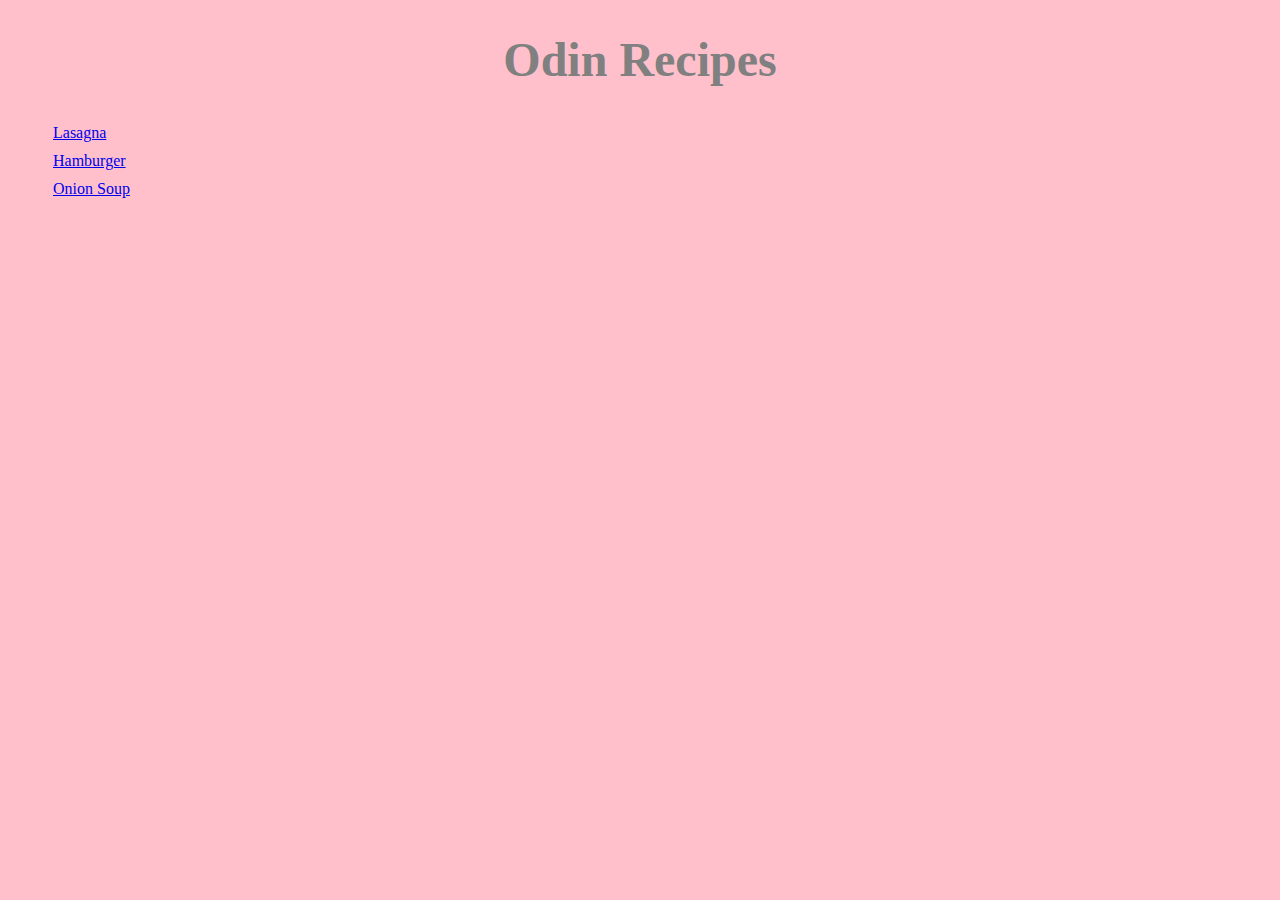
<file: index.html>
<!DOCTYPE html>
<html lang="es">

<head>
    <meta charset="UTF-8">
    <meta http-equiv="X-UA-Compatible" content="IE=edge">
    <meta name="viewport" content="width=device-width, initial-scale=1.0">
    <link rel="stylesheet" href="style.css">
    <title>Odin Recipes</title>
</head>

<body>
    <h1 class="titulo">Odin Recipes</h1>
    <ul id="listaRecetas">
        <li><a href="./recipes/lasagna.html">Lasagna</a></li>
        <li><a href="./recipes/hamburgers.html">Hamburger</a></li>
        <li><a href="./recipes/onionsoup.html">Onion Soup</a></li>
    </ul>
</body>

</html>
</file>
<file: style.css>
* {
    font-family: Verdana, "Times New Roman", serif;
    font-size: 16px;
}

body {
    background-color: pink;
}

li {
    padding: 5px;
    font-size: 16px;
}

.titulo {
    font-size: 48px;
    color: grey;
    text-align: center;
}

#listaRecetas {
    list-style: none;
}

.subtitulo {
    font-size: 28px;
}

img {
    width: 600px;
    height: auto;
}
</file>
